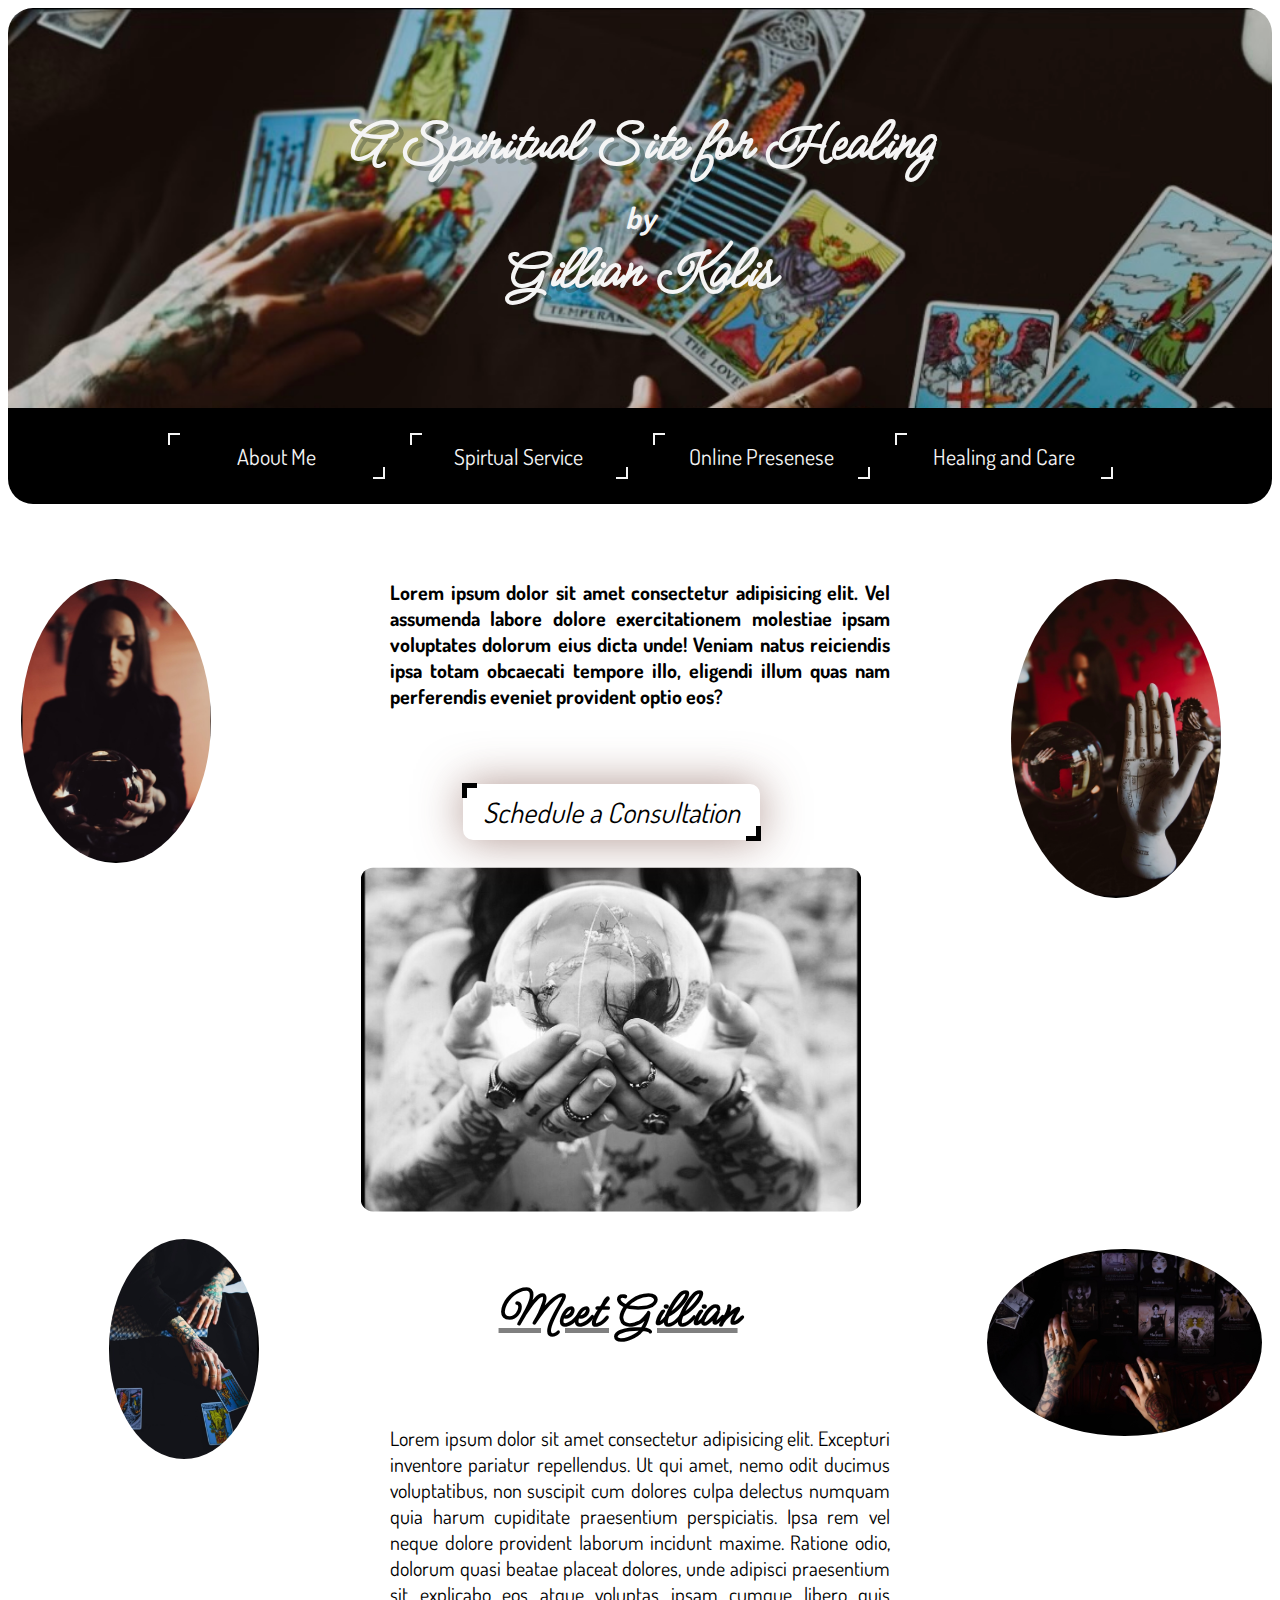
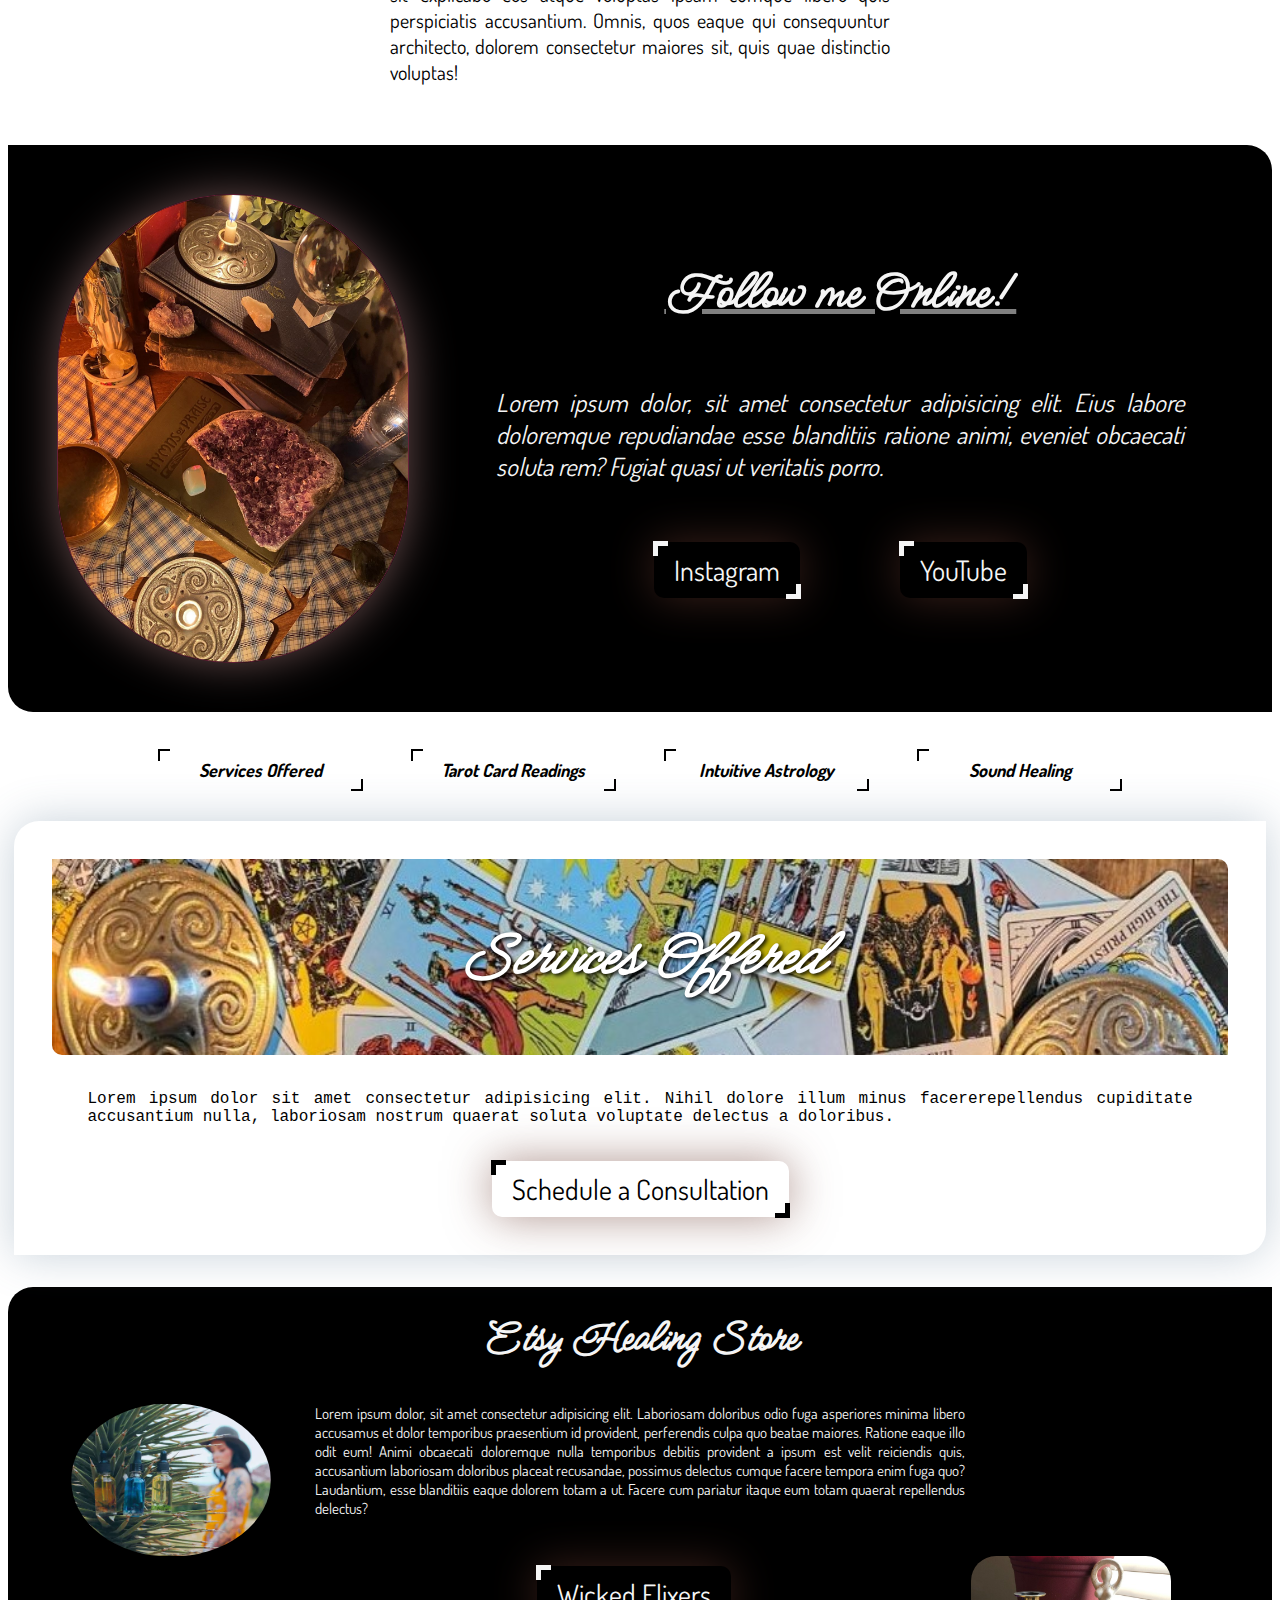
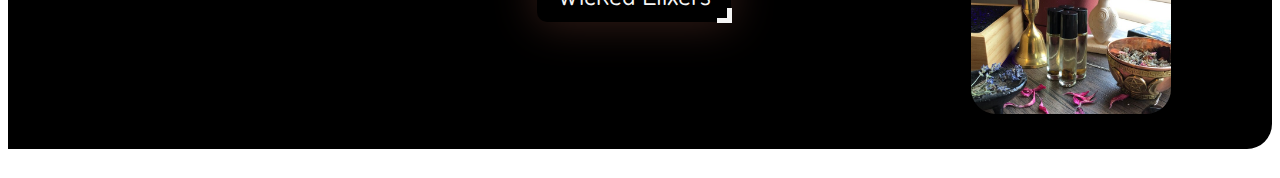
<file: index.html>
<!DOCTYPE html>
<html lang="en">

<head>
    <meta charset="UTF-8">
    <meta name="viewport" content="width=device-width, initial-scale=1.0">
    <title>A Spiritual Site by The Wicked Witch</title>
    <link rel="stylesheet" media="screen and (min-width: 1000px)" href="css/largestyle.css">
    <link rel="stylesheet" media="screen and (max-width: 999px)" href="css/smallstyle.css">
</head>
<header></header>

<body>

    <section class="s1">
        <h1 class="rm mh">A Spiritual Site for Healing</h1>
        <br>
        <h2 class="rm sc rbr"><i>by</i></h2>
        <h1 class="rm sc mm">Gillian Kalis</h1>
    </section>

    <section class="s2">
        <nav>
            <ul class="s2">
                <li><a class="link" href="#Aboutme">About Me</a></li>
                <li><a class="link" href="#SpirtualService">Spirtual Service</a></li>
                <li><a class="link" href="#OnlinePresence">Online Presenese</a></li>
                <li><a class="link" href="#HealingandCare">Healing and Care</a></li>
            </ul>
        </nav>
    </section>

    <section id="Aboutme" class="s3">
        <img class="fp2" src="images/old/Gill-colorheadhandfar.jpg"
            alt="Photo of Palm Reading, Crystal ball and shop owner in the background.">
        <img class="fp1" src="images/old/Gill-colorhead.jpg" alt="Photo of Shop Owner and Crystalball slightly faded.">
        <p class="hd1"><b>Lorem ipsum dolor sit amet consectetur adipisicing elit. Vel assumenda labore dolore
                exercitationem molestiae ipsam voluptates dolorum eius dicta unde! Veniam natus reiciendis ipsa totam
                obcaecati tempore illo, eligendi illum quas nam perferendis eveniet provident optio eos? </b></p>
        <div class="container">
            <a href="https://square.link/u/92atNxsf" class="btn" target="_blank" rel="noopener noreferrer"><i>Schedule a
                    Consultation</i></a>
        </div>
        <img class="cbi" src="images/old/Gills-Hands.jpg"
            alt="Shop owner holding hands in cup with Crystalball being raised up.">
        <img class="fp3" src="images/old/Gill-cardsclosedhandsback.jpg"
            alt="Photo of Shop Owners hands doing a tarot card reading.">
        <img class="fp4" src="images/old/Gill-cardsopenhandsclose.jpg"
            alt="Shop owners hands preparing for tarot reading.">
        <h3>Meet Gillian</h3>
        <p class="hd2 ">Lorem ipsum dolor sit amet consectetur adipisicing elit. Excepturi inventore pariatur
            repellendus. Ut qui amet, nemo odit ducimus voluptatibus, non suscipit cum dolores culpa delectus numquam
            quia harum cupiditate praesentium perspiciatis. Ipsa rem vel neque dolore provident laborum incidunt maxime.
            Ratione odio, dolorum quasi beatae placeat dolores, unde adipisci praesentium sit explicabo eos atque
            voluptas ipsam cumque libero quis perspiciatis accusantium. Omnis, quos eaque qui consequuntur architecto,
            dolorem consectetur maiores sit, quis quae distinctio voluptas!</p>
    </section>

    <section id="OnlinePresence" class="s4">
        <img class="si" src="images/old/Other_services_img.jpg" alt="Scenery photo of Religous figures.">
        <div class="s4format">
            <h4>Follow me Online!</h4>
            <p class="s4p"><i>Lorem ipsum dolor, sit amet consectetur adipisicing elit. Eius labore doloremque
                    repudiandae
                    esse blanditiis ratione animi, eveniet obcaecati soluta rem? Fugiat quasi ut veritatis porro.</i>
            </p>
            <div class="s4bdiv">
                <a href="https://www.instagram.com/the_wicked_witch/" class="btnb" target="_blank"
                    rel="noopener noreferrer">Instagram</a>
                <a href="https://www.youtube.com/" class='btnb' target="_blank" rel="noopener noreferrer">YouTube</a>
            </div>
        </div>
    </section>

    <section id="SpirtualService" class="s5">
        <div class="tp">
            <div class="tabs">
                <input type="radio" id="service" name="tabs" checked="checked" href="ServicesOffered">
                <label for="service">Services Offered</label>
                <div class="content">
                    <div class="sob1">
                        <div class="s5pic">
                            <h5><i>Services Offered</i></h5>
                        </div>
                        <p class="s5sp">Lorem ipsum dolor sit amet consectetur adipisicing elit. Nihil dolore illum
                            minus facererepellendus cupiditate accusantium nulla, laboriosam nostrum quaerat soluta
                            voluptate delectus a doloribus.
                        </p>
                        <div>
                            <div class="s5c">
                                <a href="https://square.link/u/92atNxsf" class="btn" target="_blank"
                                    rel="noopener noreferrer">Schedule a Consultation</a>
                            </div>
                        </div>
                    </div>
                </div>
                <input type="radio" id="tcr" name="tabs" href="TarotReadings">
                <label for="tcr">Tarot Card Readings</label>
                <div class="content s5ser">
                    <img class="s5pics fr" src="images/old/Tarot_Reading.jpg"
                        alt="Crystal Ball with Godess & God Statues.">
                    <p class="s5pi">Lorem ipsum dolor sit amet consectetur adipisicing elit. Voluptates facilis qui
                        cumquedicta nam quod aperiam repellendus inventore beatae, veritatis veniam ipsam aut
                        praesentium commodi?</p>
                </div>
                <input type="radio" id="ia" name="tabs" href="Intuitive Astrology">
                <label for="ia">Intuitive Astrology</label>
                <div class="content s5ser">
                    <img class="s5pics fl" src="images/old/Intuitive_Astrology.jpg" alt="Crystals with a Star Chart">
                    <p class=s5pi>Lorem ipsum dolor sit amet consectetur adipisicing elit. Totam consectetur reiciendis
                        facilis mollitia vel nesciunt ullam, illo magni unde soluta dignissimos quia ex odio ratione.
                        alsdkfja;alsdk alskangla lakdnti.
                    </p>
                </div>
                <input type="radio" id="sh" name="tabs" href="SoundHealing">
                <label for="sh">Sound Healing</label>
                <div class="content s5ser">
                    <img class="s5pics fr" src="images/old/Sound_Healing.jpg" alt="Sound Bowl Healing Photo">
                    <p class="s5pi">Lorem ipsum dolor sit amet, consectetur adipisicing elit. Quas dolorum facere in,
                        repellendus inventore iusto ex maiores libero maxime sit? Excepturi amet necessitatibus quae
                        perferendis.
                    </p>
                </div>
            </div>
        </div>
    </section>

    <section id="HealingandCare" class="s6">
        <h6>Etsy Healing Store</h6>
        <img class="s6p1" src="images/old/wicked_elixir_p2.png" alt="Photo of Elixirs from Gillian's Etsy Store.">
        <p class="s6p">Lorem ipsum dolor, sit amet consectetur adipisicing elit. Laboriosam doloribus odio fuga
            asperiores minima libero accusamus et dolor temporibus praesentium id provident, perferendis culpa quo
            beatae maiores. Ratione eaque illo odit eum! Animi obcaecati doloremque nulla temporibus debitis provident a
            ipsum est velit reiciendis quis, accusantium laboriosam doloribus placeat recusandae, possimus delectus
            cumque facere tempora enim fuga quo? Laudantium, esse blanditiis eaque dolorem totam a ut. Facere cum
            pariatur itaque eum totam quaerat repellendus delectus?</p>
        <img class="s6p2" src="images/old/elixer_image.jpg" alt="Photo of Elixiers from Gillian's Etsy Store.">

        <div class="container bs">
            <a href="https://www.etsy.com/shop/WickedElixirs" class='btnb' target="_blank"
                rel="noopener noreferrer">Wicked Elixers</a>
        </div>
    </section>



</body>

</html>
</file>
<file: css/largestyle.css>
@media screen and (min-width: 1000px){
    
@font-face {
    font-family: Dosis;
    src: url("../font/Dosis/Dosis-VariableFont_wght.ttf");
}

@font-face {
    font-family: FuzzyBubbles;
    src: url("../font/FuzzyBubbles/FuzzyBubbles-Regular.ttf");
}

@font-face {
    font-family: MeowScript;
    src: url("../font/MeowScript/MeowScript-Regular.ttf");
}

body {
    font-family: 'Courier New', monospace;
    overflow: visible;
}

.rm {
    padding: 0;
    margin: 0;
}

.tp {
    padding-top: 1%;
}

.s1 {
    background-image: url("../images/old/Gill-cardsopenhandsfarther.jpg");
    background-size: cover;
    min-height: 400px;
    display: flex;
    flex-direction: column;
    flex-wrap: wrap;
    align-items: center;
    justify-content: center;
    margin: 0;
    padding: 0;
    border-top-left-radius: 25px;
    border-top-right-radius: 25px;
}

h1 {
    font-family: MeowScript;
    text-shadow: 5px 5px rgba(28, 39, 28, 0.3);
    font-size: 60px;
    font-style: oblique 10deg;
    color: whitesmoke;
}

h2 {
    font-family: Dosis;
    text-shadow: 5px 5px rgba(28, 39, 28, 0.3);
    font-size: 30px;
    color: whitesmoke;
}

h3 {
    text-align: center;
    text-decoration: underline solid grey;
    font-family: MeowScript;
    font-size: 55px;
}

.s2 {
    background-color: black;
    display: flex;
    justify-content: center;
    align-items: center;
    column-gap: 25px;
    border-bottom-left-radius: 25px;
    border-bottom-right-radius: 25px;
}

nav ul {
    padding: 25px;
    text-align: center;
    margin: 0 auto; 
}

nav ul li {
    min-width: 200px;
    list-style-type: none;
    text-align: center;
    position: relative;
    overflow: hidden;
    padding: 1%;
    margin: 0 auto;

}

nav a {
    cursor: pointer;
    font-size: 22px;
    text-decoration: none;
    font-family: Dosis;
    color: whitesmoke;
    
}

nav ul li :after, nav ul li :before {
    content: " ";
    width: 10px;
    height: 10px;
    position: absolute;
    border: 0px solid #fff;
    transition: all .8s;
}

nav ul li :before {
    bottom: -1px;
    right: -1px;
    border-bottom: 3px solid whitesmoke;
    border-right: 3px solid whitesmoke;
}

nav ul li :after {
    top: -1px;
    left: -1px;
    border-top: 3px solid whitesmoke;
    border-left: 3px solid whitesmoke;
}
  
nav ul li :hover {
    border-top-right-radius: 0px;
    border-bottom-left-radius: 0px;
    
}

nav ul li :hover:before, nav ul li :hover:after {
    width: 100%;
    height: 100%;
}


.s3 {
    text-align: justify;
    padding-bottom: 25px;

}

.hd1 {
    font-family: Dosis;
    text-transform: small-caps;
    width: 500px;
    margin: 75px auto;
    font-size: 20px;
}

.cbi {
    width: 100%;
    height: 100%;
    max-width: 500px;
    display: block;
    margin: 15px auto;
    padding: 1%;
    border-radius: 25px;
}

.container {
    display: flex;
    justify-content: center;
    align-items: center;
    margin: 10px;
  }


/*Buttons*/
/* White Button */
.btn {
    cursor: pointer;
    position: relative;
    padding: 10px 20px;
    background: white;
    font-size: 28px;
    border-top-right-radius: 10px;
    border-bottom-left-radius: 10px;
    transition: all 1s;
    text-decoration: none;
    font-family: Dosis;
    color: black;
    box-shadow: 0 0 45px rgba(109, 61, 49, 0.541);
  }

  .btn:after, .btn:before {
    content: " ";
    width: 10px;
    height: 10px;
    position: absolute;
    border: 0px solid #fff;
    transition: all .8s;
  }
  .btn:after {
    top: -1px;
    left: -1px;
    border-top: 5px solid black;
    border-left: 5px solid black;
  }
  .btn:before {
    bottom: -1px;
    right: -1px;
    border-bottom: 5px solid black;
    border-right: 5px solid black;
  }
  .btn:hover {
    border-top-right-radius: 0px;
    border-bottom-left-radius: 0px;
  }
  .btn:hover:before, .btn:hover:after {
    width: 100%;
    height: 100%;
  }
/* White Button End */
/* Black Button */
.btnb {
    cursor: pointer;
    position: relative;
    padding: 10px 20px;
    background: black;
    font-size: 28px;
    border-top-right-radius: 10px;
    border-bottom-left-radius: 10px;
    transition: all 1s;
    text-decoration: none;
    font-family: Dosis;
    color: whitesmoke;
    box-shadow: 0 0 45px rgba(109, 61, 49, 0.541);
  }

.btnb:after, .btnb:before {
    content: " ";
    width: 10px;
    height: 10px;
    position: absolute;
    border: 0px solid whitesmoke;
    transition: all .8s;
}

.btnb:after {
    top: -1px;
    left: -1px;
    border-top: 5px solid whitesmoke;
    border-left: 5px solid whitesmoke;
}

.btnb:before {
    bottom: -1px;
    right: -1px;
    border-bottom: 5px solid whitesmoke;
    border-right: 5px solid whitesmoke;
}

.btnb:hover {
    border-top-right-radius: 0px;
    border-bottom-left-radius: 0px;
}

.btnb:hover:before, .btnb:hover:after {
    width: 100%;
    height: 100%;
}
/*Black Button End */
/*Button End*/

.hd2 {
    font-family: Dosis;
    width: 500px;
    margin: 10px auto;
    font-size: 20px;
    padding: 25px;
}

.fp1 {
    display: block;
    float: left;
    width: 190px;
    height: auto;
    position: relative;
    margin-left: 1%;
    border-radius: 50%;
}

.fp2 {
    display: block;
    float: right;
    width: 210px;
    height: auto;
    position: relative;
    margin-right: 4%;
    border-radius: 50%;
}

.fp3 {
    display: block;
    float: left;
    width: 150px;
    height: auto;
    position: relative;
    margin-left: 8%;
    border-radius: 50%;
}

.fp4 {
    display: block;
    float: right;
    width: 275px;
    height: auto;
    position: relative;
    margin: 10px;
    border-radius: 50%;
}

.s4 {
    padding: 25px;
    background-color: black;
    color: whitesmoke;
    border-top-right-radius: 25px;
    border-bottom-left-radius: 25px;
    display: flex;
    flex-direction: row;
    justify-content: space-around;
}

.s4format {
    display: flex;
    flex-direction: column;
    column-gap: 25px;
    padding: 2%;
    margin: 3%;
    justify-content: space-around;
    text-align: center;
}


h4 {
    text-align: center;
    overflow: hidden;
    text-decoration: underline solid grey;
    font-family: MeowScript;
    font-size: 55px;
    position: relative;
    padding: 0;
    margin: 0;
}


.si {
    width: 350px;
    border-radius: 200px;
    margin-left: 2%;
    box-shadow: 0 0 45px rgba(190, 141, 141, 0.541);
    border:1px solid rgb(102, 34, 57);
    margin: 2%;
    display: block;
    float: left;
}


.s4p {
    margin: 2px;
    font-family: Dosis;
    font-size: 25px;
    text-align: justify
    
}


.s4bdiv {
    display: flex;
    column-gap: 100px;
    justify-content: center;
}

.s5 {
    margin: 0 auto;


}

.sob1 {
    display: flex;
    flex-direction: column;
}

.s5pic {
    background-image: url("/images/old/Services_BackgroundImg.jpg");
    background-size: cover;
    padding: 5%;
    border-top-right-radius: 10px;
    border-bottom-left-radius: 10px;
}

h5 {
    text-align: center;
    font-family: MeowScript;
    font-size: 65px;
    padding: 0;
    margin: 0;
    color: white;
    text-shadow: 2px 2px 4px #000000;
  
}

.s5p {
    text-align: justify;
    font-family: Dosis;
    font-weight: bold;
}

.s5c {
    display: flex;
    justify-content: center;
    margin: 0 auto;
    width: 300px;

}   

.s5sp {

    margin: 3%;
    padding: 0;

}

.s5pi {
    font-family: Dosis;
    font-size: 25px;
    margin: 2%;
}

.s5pics {
    width: 200px; 
    height: auto;
    border-radius: 50px;
}

.fr {
    float: right;
    padding: 2%;
    margin: 3%;
}

.fl {
    float: left;
    padding: 2%;
    margin: 3%;
}

.s5ser {
    display: flex;
    flex-direction: row;
    justify-content: center;
    align-items: center;

}

.tabs {
    display: flex;
    flex-wrap: wrap;
    margin: 0 auto;
    justify-content: center;
}

.tabs input[type="radio"] {
    display: none;
}

.tabs label {
    font-weight: bold;
    font-style: italic;
    text-align: center;
    cursor: pointer;
    width: 185px;
    list-style-type: none;
    text-align: center;
    position: relative;
    overflow: hidden;
    font-family: Dosis;
    padding: 10px;
    font-size: 18px;
    color: black;
    margin: 1.9%;
}

.tabs label:after, .tabs label:before {
    content: " ";
    width: 10px;
    height: 10px;
    position: absolute;
    border: 0px solid #fff;
    transition: all .8s;
}

.tabs label:before {
    bottom: -1px;
    right: -1px;
    border-bottom: 3px solid black;
    border-right: 3px solid black;
}

.tabs label:after {
    top: -1px;
    left: -1px;
    border-top: 3px solid black;
    border-left: 3px solid black;
}

.tabs label:hover {
    border-top-right-radius: 0px;
    border-bottom-left-radius: 0px;
}

.tabs label:hover:before, .tabs label:hover:after {
    width: 100%;
    height: 100%;
}

.tabs .content {
    width: 100%;
    order: 1;
    display: none;
}

.tabs input[type="radio"]:checked + label + .content {
    display: block;
}

.tabs input[type="radio"]:checked + label {
    padding-bottom: 4px;

}


.content {
    padding: 3%;
    text-align: justify;
    min-width: 500px;
    margin: .5%;
    box-shadow: 0 0 45px rgba(78, 108, 136, 0.315);
    border-top-left-radius: 25px;
    border-bottom-right-radius: 25px;
  
}



.s6 {
    height: 450px;
    background-color: black;
    padding-top: 1%;
    color: whitesmoke;
    justify-content: center;
    text-align: center;
    margin: 25px auto;
    width: 100%;
    border-top-left-radius: 25px;
    border-bottom-right-radius: 25px;
}   

h6 {
    text-align: center;
    font-family: MeowScript;
    font-size: 45px;
    padding: 1%;
    margin: 0;

}

.s6p {
    padding-top: 2%;
    padding-bottom: 3%;
    font-family: Dosis;
    font-size: 15px;
    width: 650px;
    text-align: justify;
    justify-content: center;
    margin: 0 auto;
}


.s6p1 {
    display: block;
    float: left;
    width: 200px;
    height: auto;
    position: relative;
    margin-left: 3%;
    border-radius: 50%;
    padding: 2%;
}

.s6p2 {
    display: block;
    float: right;
    width: 200px;
    height: auto;
    position: relative;
    margin-right: 8%;
    border-radius: 25px;
    margin-bottom: 5%;
}

.fix {
    margin-left: 19%;
}

.tnt {
    text-decoration: none;
    text-align: center;
    color: whitesmoke;
    font-family: Dosis;
}
}
</file>
<file: css/smallstyle.css>
@media screen and (max-width: 999px) {


@font-face {
    font-family: Dosis;
    src: url("../font/Dosis/Dosis-VariableFont_wght.ttf");
}
    
@font-face {
    font-family: FuzzyBubbles;
    src: url("../font/FuzzyBubbles/FuzzyBubbles-Regular.ttf");
}
    
@font-face {
    font-family: MeowScript;
    src: url("../font/MeowScript/MeowScript-Regular.ttf");
}

body {
    min-width: 500px;
    max-width: 1299px;
    background-image: url("../images/old/background.jpg");
    background-repeat: repeat;
}

html {
    border: 0;
    margin: 0;
    padding: 0;
    width: 100%;
    height: auto;
    -webkit-box-sizing: border-box;
    -moz-box-sizing: border-box;
    box-sizing: border-box;
}


/*Buttons*/
/* White Button */
.btn {
    cursor: pointer;
    position: relative;
    padding: 10px 20px;
    background: white;
    font-size: 28px;
    border-top-right-radius: 10px;
    border-bottom-left-radius: 10px;
    transition: all 1s;
    text-decoration: none;
    font-family: Dosis;
    color: black;
    box-shadow: 0 0 45px rgba(49, 68, 109, 0.541);
  }

  .btn:after, .btn:before {
    content: " ";
    width: 10px;
    height: 10px;
    position: absolute;
    border: 0px solid #fff;
    transition: all 1s;
  }
  .btn:after {
    top: -1px;
    left: -1px;
    border-top: 5px solid black;
    border-left: 5px solid black;
  }
  .btn:before {
    bottom: -1px;
    right: -1px;
    border-bottom: 5px solid black;
    border-right: 5px solid black;
  }
  .btn:hover {
    border-top-right-radius: 0px;
    border-bottom-left-radius: 0px;
  }
  .btn:hover:before, .btn:hover:after {
    width: 100%;
    height: 100%;
  }
/* White Button End */
/* Black Button */
.btnb {
    cursor: pointer;
    position: relative;
    padding: 10px 20px;
    background: black;
    font-size: 20px;
    border-top-right-radius: 10px;
    border-bottom-left-radius: 10px;
    transition: all 1s;
    text-decoration: none;
    font-family: Dosis;
    color: whitesmoke;
    box-shadow: 10px 10px rgba(49, 70, 109, 0.541);
    margin: 1%;
  }

.btnb:after, .btnb:before {
    content: " ";
    width: 10px;
    height: 10px;
    position: absolute;
    border: 0px solid whitesmoke;
    transition: all 1s;
}

.btnb:after {
    top: -1px;
    left: -1px;
    border-top: 5px solid whitesmoke;
    border-left: 5px solid whitesmoke;
}

.btnb:before {
    bottom: -1px;
    right: -1px;
    border-bottom: 5px solid whitesmoke;
    border-right: 5px solid whitesmoke;
}

.btnb:hover {
    border-top-right-radius: 0px;
    border-bottom-left-radius: 0px;
}

.btnb:hover:before, .btnb:hover:after {
    width: 100%;
    height: 100%;
}
/*Black Button End */
/*Button End*/


.s1 {
    display: flex;
    flex-direction: column;
    text-align: center;
    font-family: MeowScript;
    font-size: 30px;
    padding-top: 15px;
    border-top-right-radius: 25px;
    border-bottom-left-radius: 25px;
    background-color: black;
    height: 145px;
   
}

.s2 {
    display: none;
}

.fp2 {
    display: none;
}

.fp1 {
    display: none;
}

.fp3 {
    display: none;
    visibility: hidden;
}

.fp4 {
    display: none;
}

.si {
    display: none;
}

.s5ser {
    display: none;
}
.s6p1 {
    display: none;
}

.s6p2 {
    display: none;
}

.s5pics{
    display: none;
}
.cbi {
    width: 400px;
    height: auto;
    border-radius: 45px;
    margin: 0 auto;
    margin-top: 8%;
}


.rm {
    padding: 0;
    margin: 0;
    color: whitesmoke;
    text-shadow: 5px 5px rgba(53, 92, 53, 0.425);
    margin-right: 2%;
    font-size: 40px;
}

.mh {
    padding-right: 2%;
}

.sc {
    padding-left: 175px;
    margin-top: -15px;
}

.rbr {
    margin-top: -35px;
    margin-left: -120px;
}

.mm {
    margin-left: 100px;
    margin-top: -20px;
}

.s3 {
    display: flex;
    flex-direction: column;
    background-color: whitesmoke;
    padding: 2%;
    margin-top: 3%;
    align-items: center;
    text-align: center;
    border-top-left-radius: 25px;
    border-bottom-right-radius: 25px;
    
}

h3{
    text-align: center;
    text-decoration: underline solid grey;
    font-family: MeowScript;
    font-size: 35px;
}

.hd1 {
    text-align: justify;
    min-width: 375px;
    max-width: 700px;
    margin: 25px;
    font-size: 20px;
    font-family: Dosis;
    margin-bottom: 8%;
}

.hd2 {
    font-family: Dosis;
    min-width: 450px;
    max-width: 650px;
    font-size: 20px;
    padding: 25px;
    margin-top: -50px;
    text-align: justify;
}

.s4 {
    padding: 25px;
    background-color: black;
    color: whitesmoke;
    border-top-right-radius: 25px;
    border-bottom-left-radius: 25px;
    text-align: center;
    justify-content: center;
    margin-top: 25px;
}

.s4p {
    margin: 2px;
    font-family: Dosis;
    min-width: 375px;
    max-width: 700px;
    margin: 0 auto;
    margin-top: 25px;
    text-align: justify;
}

h4 {
    text-decoration: underline solid grey;
    font-family: MeowScript;
    font-size: 50px;
    padding: 0;
    margin: 0;
}

.s4bdiv {
    display: flex;
    column-gap: 100px;
    justify-content: center;
    padding-top: 50px;
}

.s5 {
    margin: 0 auto;
    background-color: whitesmoke;
    margin-top: 25px;
    border-top-left-radius: 25px;
    border-bottom-right-radius: 25px;

}

h5 {
    text-align: center;
    font-family: MeowScript;
    font-size: 45px;
    padding: 0;
    margin: 0;
    margin-top: -25px;
}

.s5p {
    text-align: justify;
    font-family: Dosis;
    font-weight: bold;
    margin: 0 auto;
}

.s5c {
    margin: 10px;
    width: 300px;
    margin: 0 auto;
    margin-top: 4%;
}   

.sob1 {
    display: flex;
    flex-direction: column;
    justify-content: center;
    text-align: center;
}

.s5sp {
    font-family: Dosis;
    margin: 2%;
    padding-bottom: 5%;
    text-align: justify;
    font-size: 25px;
}

.s5pi {
    font-family: Dosis;
    font-size: 25px;
    margin: 2%;
}

.tp {
    min-height: 500px;
}

.s5pic {
    display:none;
}

.tabs {
    display: flex;
    flex-wrap: wrap;
    margin: auto;
    justify-content: center;
    margin-top: 25px;
}

.tabs input[type="radio"] {
    display: none;
}

.tabs label {
    font-weight: bold;
    font-style: italic;
    text-align: center;
    cursor: pointer;
    width: 150px;
    list-style-type: none;
    text-align: center;
    position: relative;
    overflow: hidden;
    font-family: Dosis;
    padding: 15px;
    font-size: 16px;
    color: black;
    margin: 2%;
}

.tabs label:after, .tabs label:before {
    content: " ";
    width: 10px;
    height: 10px;
    position: absolute;
    border: 0px solid #fff;
    transition: all .8s;
}

.tabs label:before {
    bottom: -1px;
    right: -1px;
    border-bottom: 3px solid black;
    border-right: 3px solid black;
}

.tabs label:after {
    top: -1px;
    left: -1px;
    border-top: 3px solid black;
    border-left: 3px solid black;
}

.tabs label:hover {
    border-top-right-radius: 0px;
    border-bottom-left-radius: 0px;
}

.tabs label:hover:before, .tabs label:hover:after {
    width: 100%;
    height: 100%;
}

.tabs .content {
    width: 100%;
    order: 1;
    display: none;
}

.tabs input[type="radio"]:checked + label + .content {
    display: inline-flex;
    flex-direction: row;
    flex-wrap: nowrap;
    justify-content: space-around;
    text-align: justify;
}

.tabs input[type="radio"]:checked + label {
    padding-bottom: 4px;

}


.content {
    padding: 5%;
    text-align: justify;
    margin: 2%;
    box-shadow: 0 0 45px rgba(190, 141, 141, 0.315);
    border-radius: 25px;
    min-height: 275px;
}

.s6 {
    display: flex;
    flex-direction: column;
    justify-content: center;
    background-color: black;
    border-top-right-radius: 25px;
    border-bottom-left-radius: 25px;
    color: whitesmoke;
    margin-top: 25px;
    padding: 2%;
    text-align: center;
    justify-content: space-around;
}

.s6p {
    text-align: justify;
    padding: 5%;
    font-family: Dosis;
}

.bs {
    margin-bottom: 4%;

}

h6 {
    font-size: 50px;
    margin-bottom: 20px;
    margin-top: 25px;
    font-family: MeowScript;
}

}
</file>
